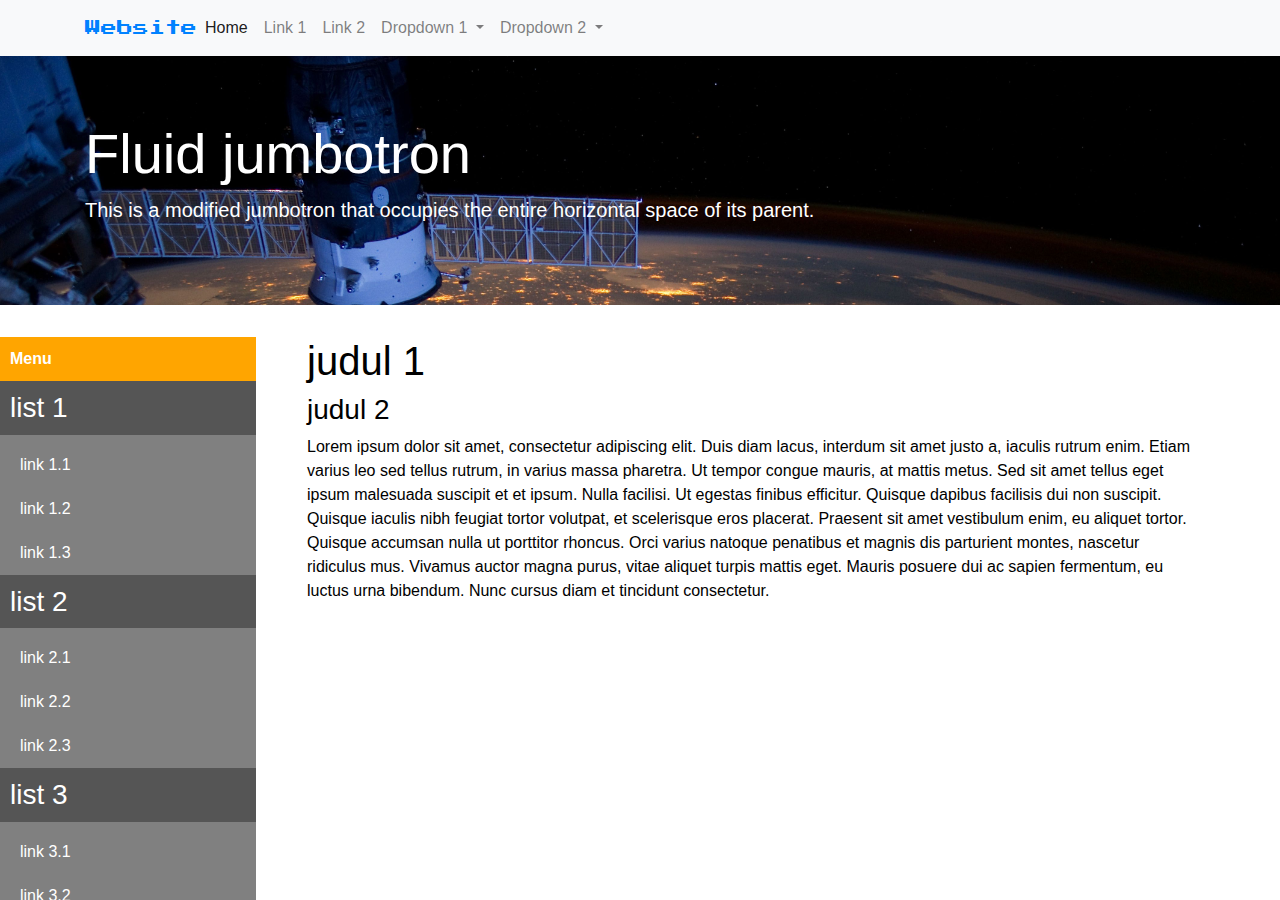
<file: admin/index.html>
<html>
<html lang="en">

<head>
    <title>andika web</title>

    <meta charset="UTF-8">
    <meta name="viewport" content="width=device-width, initial-scale=1">
    <meta name="owners" content="andika eka" />
    <meta name="keywords" content="test" />
    <meta name="layout" content="main" />
    <meta http-equiv="refresh" content="10">
    <link rel="stylesheet" href="../assets/css/style.css?ver=2.0">
    <link rel="stylesheet" href="https://maxcdn.bootstrapcdn.com/bootstrap/4.5.2/css/bootstrap.min.css">
    <script src="https://ajax.googleapis.com/ajax/libs/jquery/3.5.1/jquery.min.js"></script>
    <script src="https://cdnjs.cloudflare.com/ajax/libs/popper.js/1.16.0/umd/popper.min.js"></script>
    <script src="https://maxcdn.bootstrapcdn.com/bootstrap/4.5.2/js/bootstrap.min.js"></script>
    <!-- Required meta tags -->
    <meta name="viewport" content="width=device-width, initial-scale=1, shrink-to-fit=no">

    <!-- Bootstrap CSS -->
    <link rel="stylesheet" href="https://maxcdn.bootstrapcdn.com/bootstrap/4.0.0/css/bootstrap.min.css"
        integrity="sha384-Gn5384xqQ1aoWXA+058RXPxPg6fy4IWvTNh0E263XmFcJlSAwiGgFAW/dAiS6JXm" crossorigin="anonymous">

    <!--FONT-->
    <link rel="preconnect" href="https://fonts.gstatic.com">
    <link href="https://fonts.googleapis.com/css2?family=Bungee+Outline&family=Press+Start+2P&display=swap"
        rel="stylesheet">
</head>




<body>
    <!-- navbar >>>>-->
    <nav class="navbar navbar-expand-lg navbar-light bg-light">
        <div class="container">
            <a class="navbar-brand-1" href="#">Website</a>
            <button class="navbar-toggler" type="button" data-toggle="collapse" data-target="#navbarSupportedContent"
                aria-controls="navbarSupportedContent" aria-expanded="false" aria-label="Toggle navigation">
                <span class="navbar-toggler-icon"></span>
            </button>

            <div class="collapse navbar-collapse" id="navbarSupportedContent">
                <ul class="navbar-nav mr-auto">
                    <li class="nav-item active">
                        <a class="nav-link" href="#">Home <span class="sr-only">(current)</span></a>
                    </li>
                    <li class="nav-item">
                        <a class="nav-link" href="#">Link 1</a>
                    </li>
                    <li class="nav-item">
                        <a class="nav-link" href="#">Link 2</a>
                    </li>
                    <li class="nav-item dropdown">
                        <a class="nav-link dropdown-toggle" href="#" id="navbarDropdown" role="button"
                            data-toggle="dropdown" aria-haspopup="true" aria-expanded="false">
                            Dropdown 1
                        </a>
                        <div class="dropdown-menu" aria-labelledby="navbarDropdown">
                            <a class="dropdown-item" href="#">link 1</a>
                            <a class="dropdown-item" href="#">link 2</a>
                            <div class="dropdown-divider"></div>
                            <a class="dropdown-item" href="#">link 3</a>
                            <a class="dropdown-item" href="#">link 4</a>
                        </div>
                    </li>
                    <li class="nav-item dropdown">
                        <a class="nav-link dropdown-toggle" href="#" id="navbarDropdown" role="button"
                            data-toggle="dropdown" aria-haspopup="true" aria-expanded="false">
                            Dropdown 2
                        </a>
                        <div class="dropdown-menu" aria-labelledby="navbarDropdown">
                            <a class="dropdown-item" href="#">link 1n</a>
                            <a class="dropdown-item" href="#">link 2</a>
                            <a class="dropdown-item" href="#">link 3</a>
                        </div>
                    </li>

                </ul>
            </div>
        </div>
    </nav>
    <!-- <<<<< navbar -->

    <div class="jumbotron jumbotron-fluid">
        <div class="container">
            <h1 class="display-4">Fluid jumbotron</h1>
            <p class="lead">This is a modified jumbotron that occupies the entire horizontal space of its parent.</p>
        </div>
    </div>
    
    <div class="container">
        <div class="sidebar">
            <b>Menu</b>
            <h3>list 1</h3>
            <a href="#link1">link 1.1</a>
            <a href="#link2">link 1.2</a>
            <a href="#link3">link 1.3</a>
            <h3>list 2</h3>
            <a href="#link1">link 2.1</a>
            <a href="#link2">link 2.2</a>
            <a href="#link3">link 2.3</a>
            <h3>list 3</h3>
            <a href="#link1">link 3.1</a>
            <a href="#link2">link 3.2</a>
            <a href="#link3">link 3.3</a>
        </div>
        <div class=content>
            <h1>judul 1</h1>
            <h3>judul 2</h3>
            <p>Lorem ipsum dolor sit amet, consectetur adipiscing elit. Duis diam lacus, interdum sit amet justo a,
                iaculis
                rutrum enim. Etiam varius leo sed tellus rutrum, in varius massa pharetra. Ut tempor congue mauris, at
                mattis
                metus. Sed sit amet tellus eget ipsum malesuada suscipit et et ipsum. Nulla facilisi. Ut egestas finibus
                efficitur. Quisque dapibus facilisis dui non suscipit. Quisque iaculis nibh feugiat tortor volutpat, et
                scelerisque eros placerat. Praesent sit amet vestibulum enim, eu aliquet tortor. Quisque accumsan nulla
                ut
                porttitor rhoncus. Orci varius natoque penatibus et magnis dis parturient montes, nascetur ridiculus
                mus. Vivamus
                auctor magna purus, vitae aliquet turpis mattis eget. Mauris posuere dui ac sapien fermentum, eu luctus
                urna bibendum.
                Nunc cursus diam et tincidunt consectetur.</p>
        </div>
    </div>
    </div>

</body>

</html>
</file>
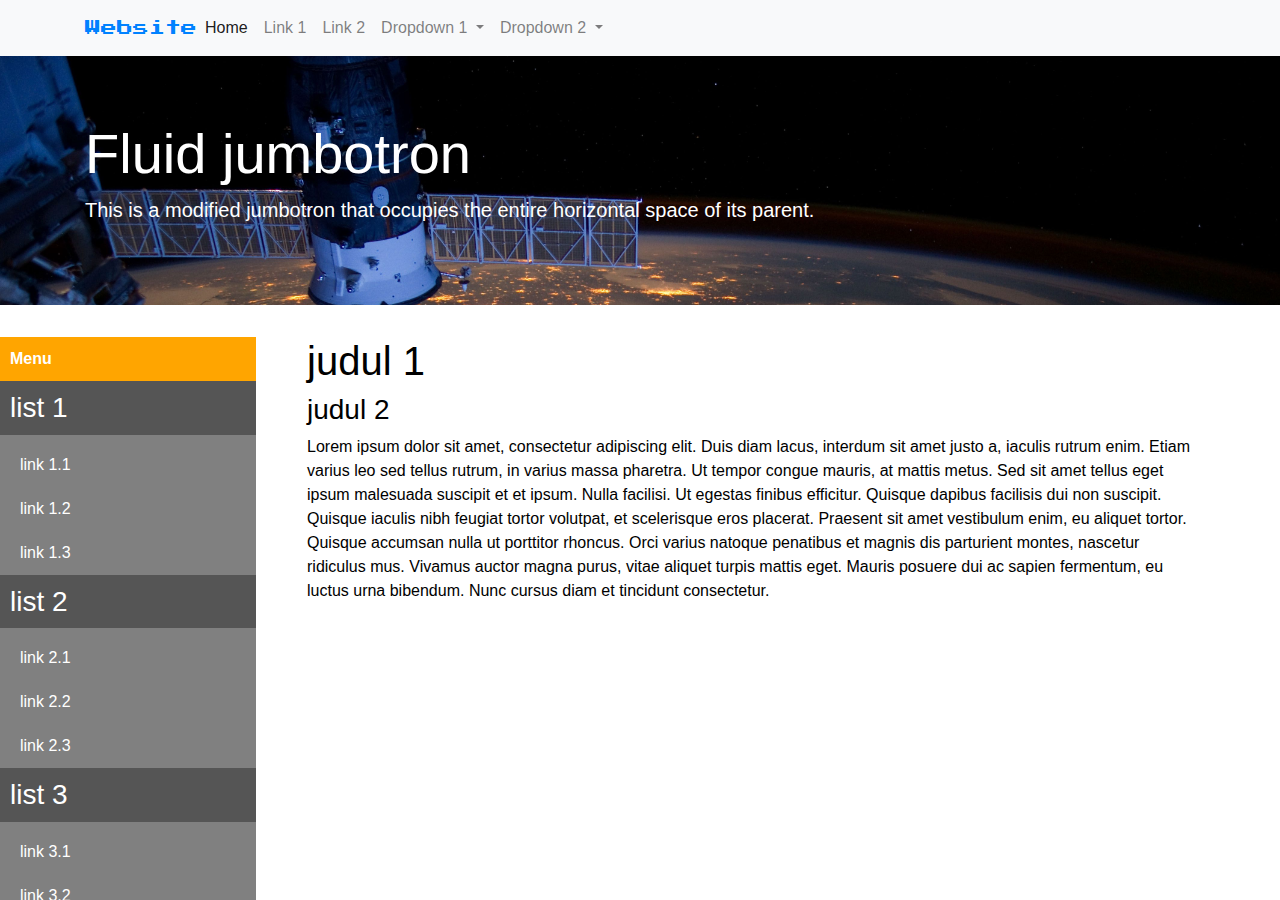
<file: assets/index.html>
<html>
<html lang="en">

<head>
    <title>andika web</title>

    <meta charset="UTF-8">
    <meta name="viewport" content="width=device-width, initial-scale=1">
    <meta name="owners" content="andika eka" />
    <meta name="keywords" content="test" />
    <meta name="layout" content="main" />
    <meta http-equiv="refresh" content="10">
    <link rel="stylesheet" href="css/style.css?ver=2.0">
    <link rel="stylesheet" href="https://maxcdn.bootstrapcdn.com/bootstrap/4.5.2/css/bootstrap.min.css">
    <script src="https://ajax.googleapis.com/ajax/libs/jquery/3.5.1/jquery.min.js"></script>
    <script src="https://cdnjs.cloudflare.com/ajax/libs/popper.js/1.16.0/umd/popper.min.js"></script>
    <script src="https://maxcdn.bootstrapcdn.com/bootstrap/4.5.2/js/bootstrap.min.js"></script>
    <!-- Required meta tags -->
    <meta name="viewport" content="width=device-width, initial-scale=1, shrink-to-fit=no">

    <!-- Bootstrap CSS -->
    <link rel="stylesheet" href="https://maxcdn.bootstrapcdn.com/bootstrap/4.0.0/css/bootstrap.min.css"
        integrity="sha384-Gn5384xqQ1aoWXA+058RXPxPg6fy4IWvTNh0E263XmFcJlSAwiGgFAW/dAiS6JXm" crossorigin="anonymous">

    <!--FONT-->
    <link rel="preconnect" href="https://fonts.gstatic.com">
    <link href="https://fonts.googleapis.com/css2?family=Bungee+Outline&family=Press+Start+2P&display=swap"
        rel="stylesheet">
</head>




<body>
    <!-- navbar >>>>-->
    <nav class="navbar navbar-expand-lg navbar-light bg-light">
        <div class="container">
            <a class="navbar-brand-1" href="#">Website</a>
            <button class="navbar-toggler" type="button" data-toggle="collapse" data-target="#navbarSupportedContent"
                aria-controls="navbarSupportedContent" aria-expanded="false" aria-label="Toggle navigation">
                <span class="navbar-toggler-icon"></span>
            </button>

            <div class="collapse navbar-collapse" id="navbarSupportedContent">
                <ul class="navbar-nav mr-auto">
                    <li class="nav-item active">
                        <a class="nav-link" href="#">Home <span class="sr-only">(current)</span></a>
                    </li>
                    <li class="nav-item">
                        <a class="nav-link" href="#">Link 1</a>
                    </li>
                    <li class="nav-item">
                        <a class="nav-link" href="#">Link 2</a>
                    </li>
                    <li class="nav-item dropdown">
                        <a class="nav-link dropdown-toggle" href="#" id="navbarDropdown" role="button"
                            data-toggle="dropdown" aria-haspopup="true" aria-expanded="false">
                            Dropdown 1
                        </a>
                        <div class="dropdown-menu" aria-labelledby="navbarDropdown">
                            <a class="dropdown-item" href="#">link 1</a>
                            <a class="dropdown-item" href="#">link 2</a>
                            <div class="dropdown-divider"></div>
                            <a class="dropdown-item" href="#">link 3</a>
                            <a class="dropdown-item" href="#">link 4</a>
                        </div>
                    </li>
                    <li class="nav-item dropdown">
                        <a class="nav-link dropdown-toggle" href="#" id="navbarDropdown" role="button"
                            data-toggle="dropdown" aria-haspopup="true" aria-expanded="false">
                            Dropdown 2
                        </a>
                        <div class="dropdown-menu" aria-labelledby="navbarDropdown">
                            <a class="dropdown-item" href="#">link 1n</a>
                            <a class="dropdown-item" href="#">link 2</a>
                            <a class="dropdown-item" href="#">link 3</a>
                        </div>
                    </li>

                </ul>
            </div>
        </div>
    </nav>
    <!-- <<<<< navbar -->

    <div class="jumbotron jumbotron-fluid">
        <div class="container">
            <h1 class="display-4">Fluid jumbotron</h1>
            <p class="lead">This is a modified jumbotron that occupies the entire horizontal space of its parent.</p>
        </div>
    </div>
    
    <div class="container">
        <div class="sidebar">
            <b>Menu</b>
            <h3>list 1</h3>
            <a href="#link1">link 1.1</a>
            <a href="#link2">link 1.2</a>
            <a href="#link3">link 1.3</a>
            <h3>list 2</h3>
            <a href="#link1">link 2.1</a>
            <a href="#link2">link 2.2</a>
            <a href="#link3">link 2.3</a>
            <h3>list 3</h3>
            <a href="#link1">link 3.1</a>
            <a href="#link2">link 3.2</a>
            <a href="#link3">link 3.3</a>
        </div>
        <div class=content>
            <h1>judul 1</h1>
            <h3>judul 2</h3>
            <p>Lorem ipsum dolor sit amet, consectetur adipiscing elit. Duis diam lacus, interdum sit amet justo a,
                iaculis
                rutrum enim. Etiam varius leo sed tellus rutrum, in varius massa pharetra. Ut tempor congue mauris, at
                mattis
                metus. Sed sit amet tellus eget ipsum malesuada suscipit et et ipsum. Nulla facilisi. Ut egestas finibus
                efficitur. Quisque dapibus facilisis dui non suscipit. Quisque iaculis nibh feugiat tortor volutpat, et
                scelerisque eros placerat. Praesent sit amet vestibulum enim, eu aliquet tortor. Quisque accumsan nulla
                ut
                porttitor rhoncus. Orci varius natoque penatibus et magnis dis parturient montes, nascetur ridiculus
                mus. Vivamus
                auctor magna purus, vitae aliquet turpis mattis eget. Mauris posuere dui ac sapien fermentum, eu luctus
                urna bibendum.
                Nunc cursus diam et tincidunt consectetur.</p>
        </div>
    </div>
    </div>

</body>

</html>
</file>
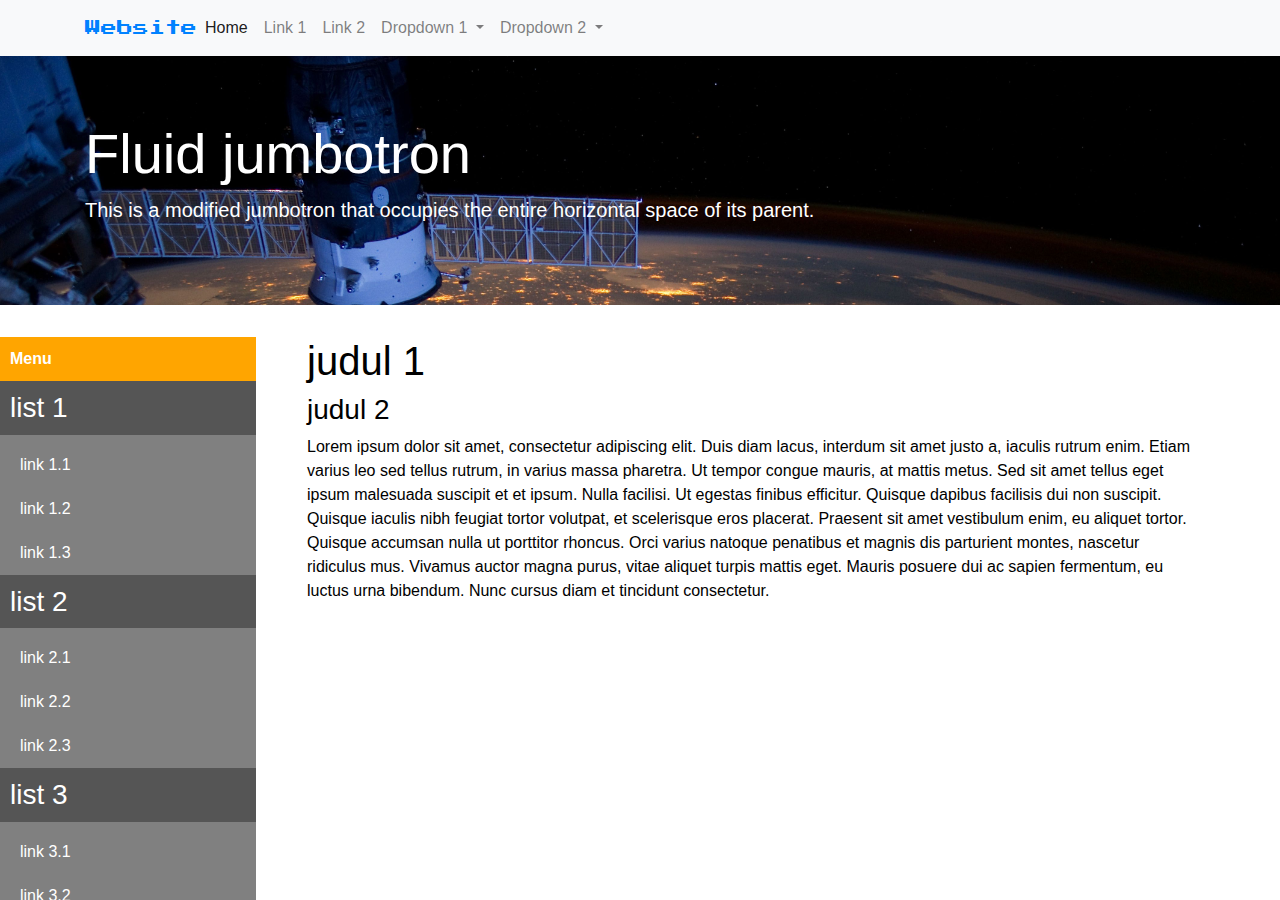
<file: config/index.html>
<html>
<html lang="en">

<head>
    <title>andika web</title>

    <meta charset="UTF-8">
    <meta name="viewport" content="width=device-width, initial-scale=1">
    <meta name="owners" content="andika eka" />
    <meta name="keywords" content="test" />
    <meta name="layout" content="main" />
    <meta http-equiv="refresh" content="10">
    <link rel="stylesheet" href="../assets/css/style.css?ver=2.0">
    <link rel="stylesheet" href="https://maxcdn.bootstrapcdn.com/bootstrap/4.5.2/css/bootstrap.min.css">
    <script src="https://ajax.googleapis.com/ajax/libs/jquery/3.5.1/jquery.min.js"></script>
    <script src="https://cdnjs.cloudflare.com/ajax/libs/popper.js/1.16.0/umd/popper.min.js"></script>
    <script src="https://maxcdn.bootstrapcdn.com/bootstrap/4.5.2/js/bootstrap.min.js"></script>
    <!-- Required meta tags -->
    <meta name="viewport" content="width=device-width, initial-scale=1, shrink-to-fit=no">

    <!-- Bootstrap CSS -->
    <link rel="stylesheet" href="https://maxcdn.bootstrapcdn.com/bootstrap/4.0.0/css/bootstrap.min.css"
        integrity="sha384-Gn5384xqQ1aoWXA+058RXPxPg6fy4IWvTNh0E263XmFcJlSAwiGgFAW/dAiS6JXm" crossorigin="anonymous">

    <!--FONT-->
    <link rel="preconnect" href="https://fonts.gstatic.com">
    <link href="https://fonts.googleapis.com/css2?family=Bungee+Outline&family=Press+Start+2P&display=swap"
        rel="stylesheet">
</head>




<body>
    <!-- navbar >>>>-->
    <nav class="navbar navbar-expand-lg navbar-light bg-light">
        <div class="container">
            <a class="navbar-brand-1" href="#">Website</a>
            <button class="navbar-toggler" type="button" data-toggle="collapse" data-target="#navbarSupportedContent"
                aria-controls="navbarSupportedContent" aria-expanded="false" aria-label="Toggle navigation">
                <span class="navbar-toggler-icon"></span>
            </button>

            <div class="collapse navbar-collapse" id="navbarSupportedContent">
                <ul class="navbar-nav mr-auto">
                    <li class="nav-item active">
                        <a class="nav-link" href="#">Home <span class="sr-only">(current)</span></a>
                    </li>
                    <li class="nav-item">
                        <a class="nav-link" href="#">Link 1</a>
                    </li>
                    <li class="nav-item">
                        <a class="nav-link" href="#">Link 2</a>
                    </li>
                    <li class="nav-item dropdown">
                        <a class="nav-link dropdown-toggle" href="#" id="navbarDropdown" role="button"
                            data-toggle="dropdown" aria-haspopup="true" aria-expanded="false">
                            Dropdown 1
                        </a>
                        <div class="dropdown-menu" aria-labelledby="navbarDropdown">
                            <a class="dropdown-item" href="#">link 1</a>
                            <a class="dropdown-item" href="#">link 2</a>
                            <div class="dropdown-divider"></div>
                            <a class="dropdown-item" href="#">link 3</a>
                            <a class="dropdown-item" href="#">link 4</a>
                        </div>
                    </li>
                    <li class="nav-item dropdown">
                        <a class="nav-link dropdown-toggle" href="#" id="navbarDropdown" role="button"
                            data-toggle="dropdown" aria-haspopup="true" aria-expanded="false">
                            Dropdown 2
                        </a>
                        <div class="dropdown-menu" aria-labelledby="navbarDropdown">
                            <a class="dropdown-item" href="#">link 1n</a>
                            <a class="dropdown-item" href="#">link 2</a>
                            <a class="dropdown-item" href="#">link 3</a>
                        </div>
                    </li>
                    
                </ul>
            </div>
        </div>
    </nav>
    <!-- <<<<< navbar -->

    <div class="jumbotron jumbotron-fluid">
        <div class="container">
            <h1 class="display-4">Fluid jumbotron</h1>
            <p class="lead">This is a modified jumbotron that occupies the entire horizontal space of its parent.</p>
        </div>
    </div>
    
    <div class="container">
        <div class="sidebar">
            <b>Menu</b>
            <h3>list 1</h3>
            <a href="#link1">link 1.1</a>
            <a href="#link2">link 1.2</a>
            <a href="#link3">link 1.3</a>
            <h3>list 2</h3>
            <a href="#link1">link 2.1</a>
            <a href="#link2">link 2.2</a>
            <a href="#link3">link 2.3</a>
            <h3>list 3</h3>
            <a href="#link1">link 3.1</a>
            <a href="#link2">link 3.2</a>
            <a href="#link3">link 3.3</a>
        </div>
        <div class=content>
            <h1>judul 1</h1>
            <h3>judul 2</h3>
            <p>Lorem ipsum dolor sit amet, consectetur adipiscing elit. Duis diam lacus, interdum sit amet justo a,
                iaculis
                rutrum enim. Etiam varius leo sed tellus rutrum, in varius massa pharetra. Ut tempor congue mauris, at
                mattis
                metus. Sed sit amet tellus eget ipsum malesuada suscipit et et ipsum. Nulla facilisi. Ut egestas finibus
                efficitur. Quisque dapibus facilisis dui non suscipit. Quisque iaculis nibh feugiat tortor volutpat, et
                scelerisque eros placerat. Praesent sit amet vestibulum enim, eu aliquet tortor. Quisque accumsan nulla
                ut
                porttitor rhoncus. Orci varius natoque penatibus et magnis dis parturient montes, nascetur ridiculus
                mus. Vivamus
                auctor magna purus, vitae aliquet turpis mattis eget. Mauris posuere dui ac sapien fermentum, eu luctus
                urna bibendum.
                Nunc cursus diam et tincidunt consectetur.</p>
        </div>
    </div>
    </div>

</body>

</html>
</file>
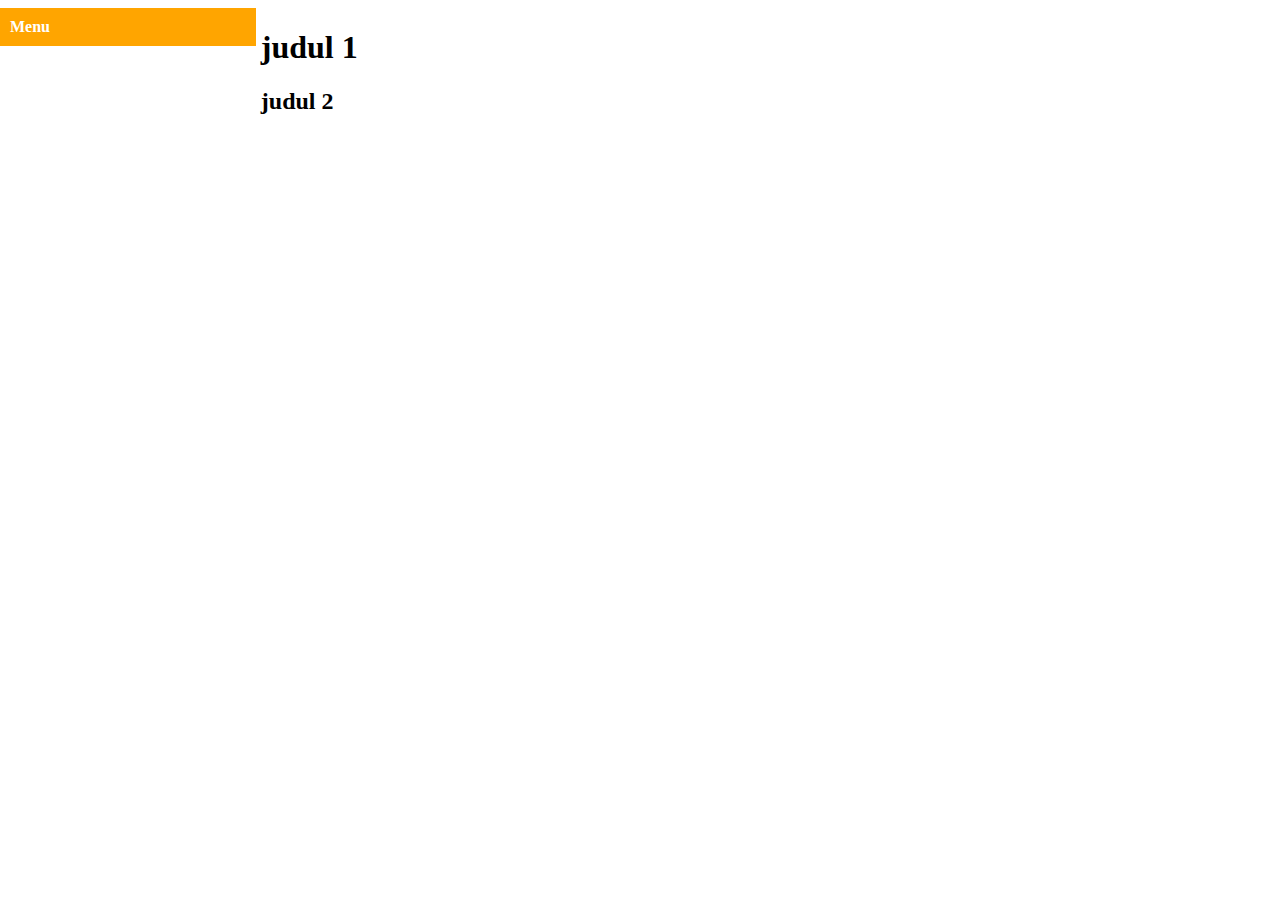
<file: media/index.html>
<html lang = "en">
 <head> 
    <title>andika web</title>
    
    <meta charset="UTF-8">
    <meta name="format-detection" content="telephone=no">
    <meta name="viewport" content="width=device-width, initial-scale=1">
    <meta name="owners" content="andika eka" />
    <meta name="keywords" content="test" />
    <meta name="layout" content="main" />
    <meta http-equiv="refresh" content="30">
    <link rel="stylesheet" href="../assets/css/style.css">
</head>
<body>

    <div class = "container">
        <div class = "navbar"></div>
        <div class = sidebar>
            <b>Menu</b>
        </div>
        <div class = content>
            <h1>judul 1</h1>
            <h2>judul 2</h2>
        </div>
    </div>
</body>
</file>
<file: assets/css/style.css>
/* NAVBAR >>>>>*/
.navbar-brand-1 {
    font-family: 'Press Start 2P';
    color: rgb(0, 130, 255);
}

 .nav-item a :hover:not(.current) {
    background-color: orange;
}
/*
.nav-item  :active{
    background-color : rgb(0, 130, 255);
}
.dropdown-item :hover{
    background-color : white;
}
.dropdown-item {
    background-color : whitesmoke;
} */


/* <<<<<<NAVBAR*/


.jumbotron {
    background-image: url(../img/ISS.jpg);
    background-size: cover;
    color: white;
  
}


.content {
    background-color: white;
    color: black;
    width: 80%;
    float: right;

}



@media screen and (max-width:500px) {

    .content h1 {
        text-align: center;
    }

    .display-4 {
        text-align: center;
    }

    .sidebar {
        padding-top: 15px;
    }

    .side a {
        font-size: 18px;
    }
}

.sidebar {
    background-color: gray;
    width: 20%;
    position: fixed;
    left: 0;

}

.sidebar a {
    display: block;
    color: white;
    padding: 10px;
    text-decoration: none;
    text-indent: 10px;
}

/* Active/current link */
.sidebar b {
    background-color: orange;
    color: white;
    display: block;
    padding: 10px;
}

.sidebar h3 {
    background-color: #555;
    color: white;
    padding: 10px;
}

/* Links on mouse-over */
.sidebar a:hover:not(.active) {
    background-color: #555;
    color: white;
}

.footer {
   
    bottom: 0;
    padding: 0;
    width: 100%;
    height: auto;
    background-color: #555;
    color: white;
}
</file>
